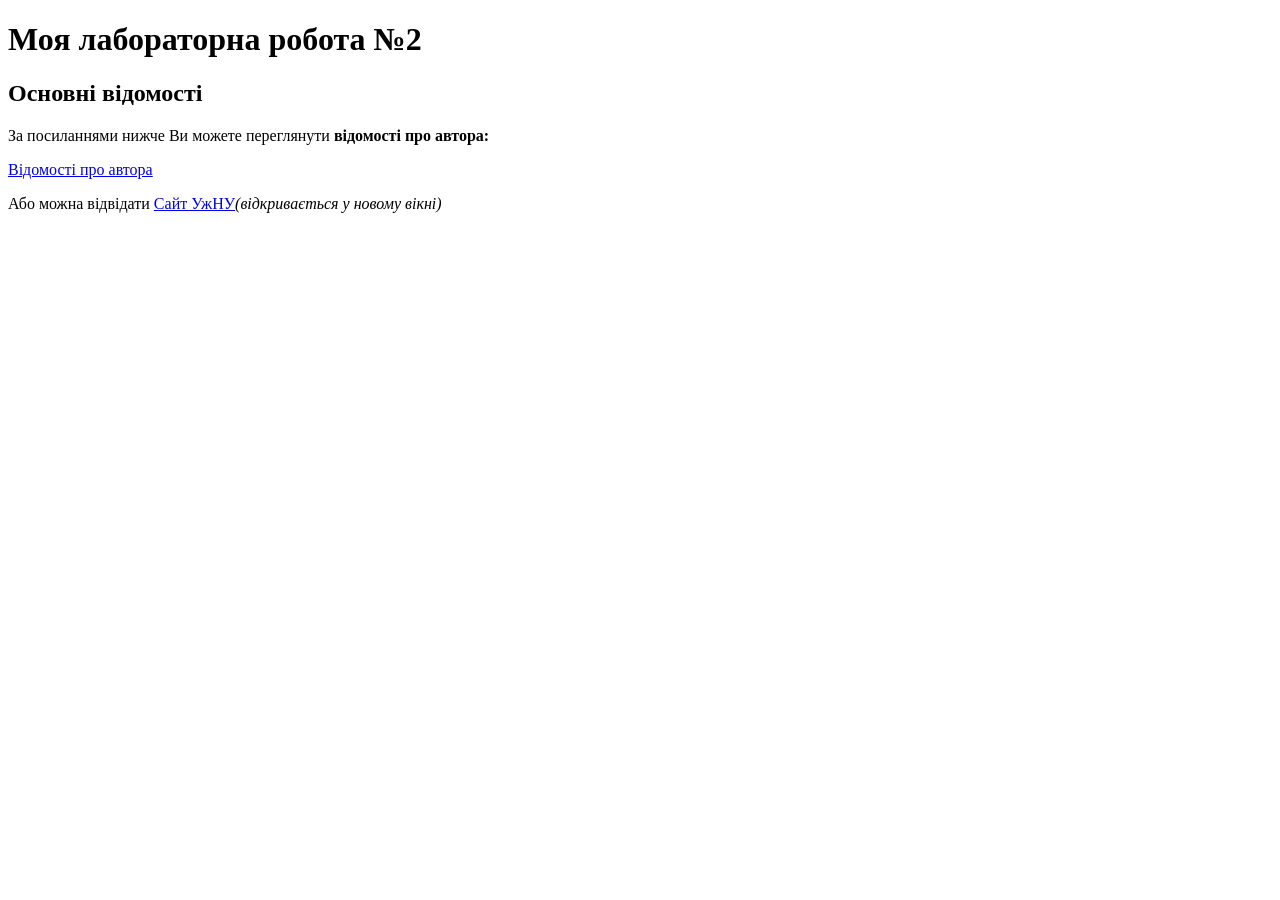
<file: Lab2_HTML/index.html>
<!DOCTYPE html>
<html lang="uk">
<head>
	<meta charset="utf-8">
	<title>Лабораторна робота</title>
	<link rel="stylesheet" href="style.css">
</head>
<body>
	<!-- Заголовок -->
	<h1>Моя лабораторна робота №2</h1>
	<h2>Основні відомості</h2>
	<p>За посиланнями нижче Ви можете переглянути <b>відомості про автора:</b></p>
	<!-- Посилання на author.html -->
	<p><a href="author.html">Відомості про автора</a></p>
	<!-- Посилання на сайт УжУ -->
	<p>Або можна відвідати <a href="https://uzhnu.edu.ua/uk" target="_blank">Сайт УжНУ</a><i>(відкривається у новому вікні)</i></p>
</body>
</html>
</file>
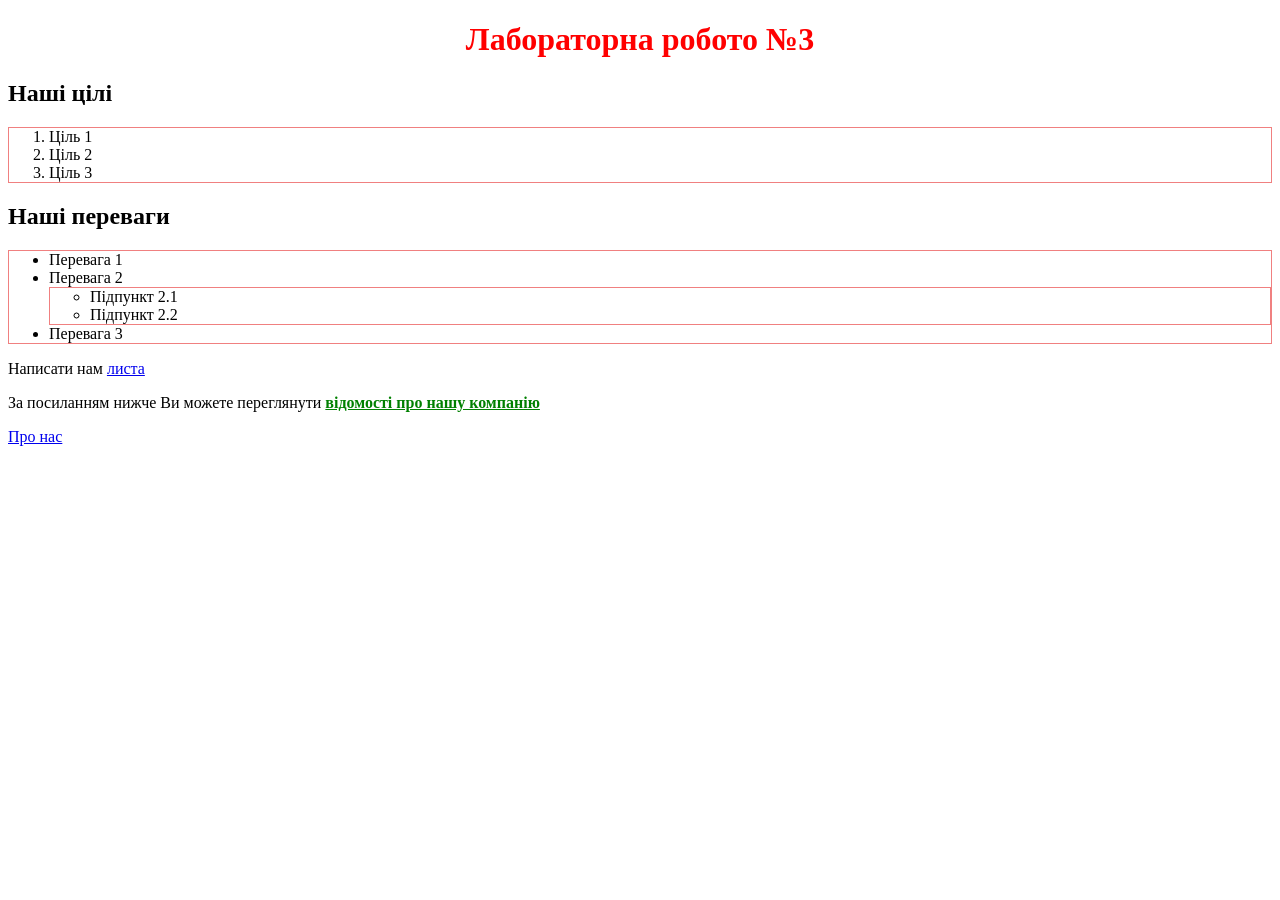
<file: Lab3_HTML/index.html>
<!DOCTYPE html>
<html lang=uk-ua>
  <head>
    <meta charset=utf-8>
    <meta name="viewport" content="width=device-width, initial-scale=1.0">
    <link rel="icon" type="image/png" sizes="16x16"  href="favicons/favicon-16x16.png">
    <meta name="msapplication-TileColor" content="#ffffff">
    <meta name="theme-color" content="#ffffff">
    <title>Лаб. №3: головна</title>
    <link rel="stylesheet" href="styles/styles.css">
    <style>
      h1 { 
        text-align: center; color: red
      }
    </style>
    <script src="scripts/app.js"></script>
    <script>
      alert('Привіт');
    </script>
  </head>
  <body>
    <h1>Лабораторна робото №3</h1>
    <h2>Наші цілі</h2>
    <ol>
      <li>Ціль 1</li>
      <li>Ціль 2</li>
      <li>Ціль 3</li>
    </ol>
    <h2>Наші переваги</h2>
    <ul>
      <li>Перевага 1</li>
      <li>Перевага 2
        <ul>
          <li>Підпункт 2.1</li>
          <li>Підпункт 2.2</li>
        </ul>
      </li>
      <li>Перевага 3</li>
    </ul>
    <p>Написати нам <a href="mailto:mykhailo.levinets@student.uzhnu.edu.ua">листа</a></p>
    <p>За посиланням нижче Ви можете переглянути <b>відомості про нашу компанію</b></p>
    <p><a href="pages/about.html">Про нас</a></p>
  </body>
</html>
</file>
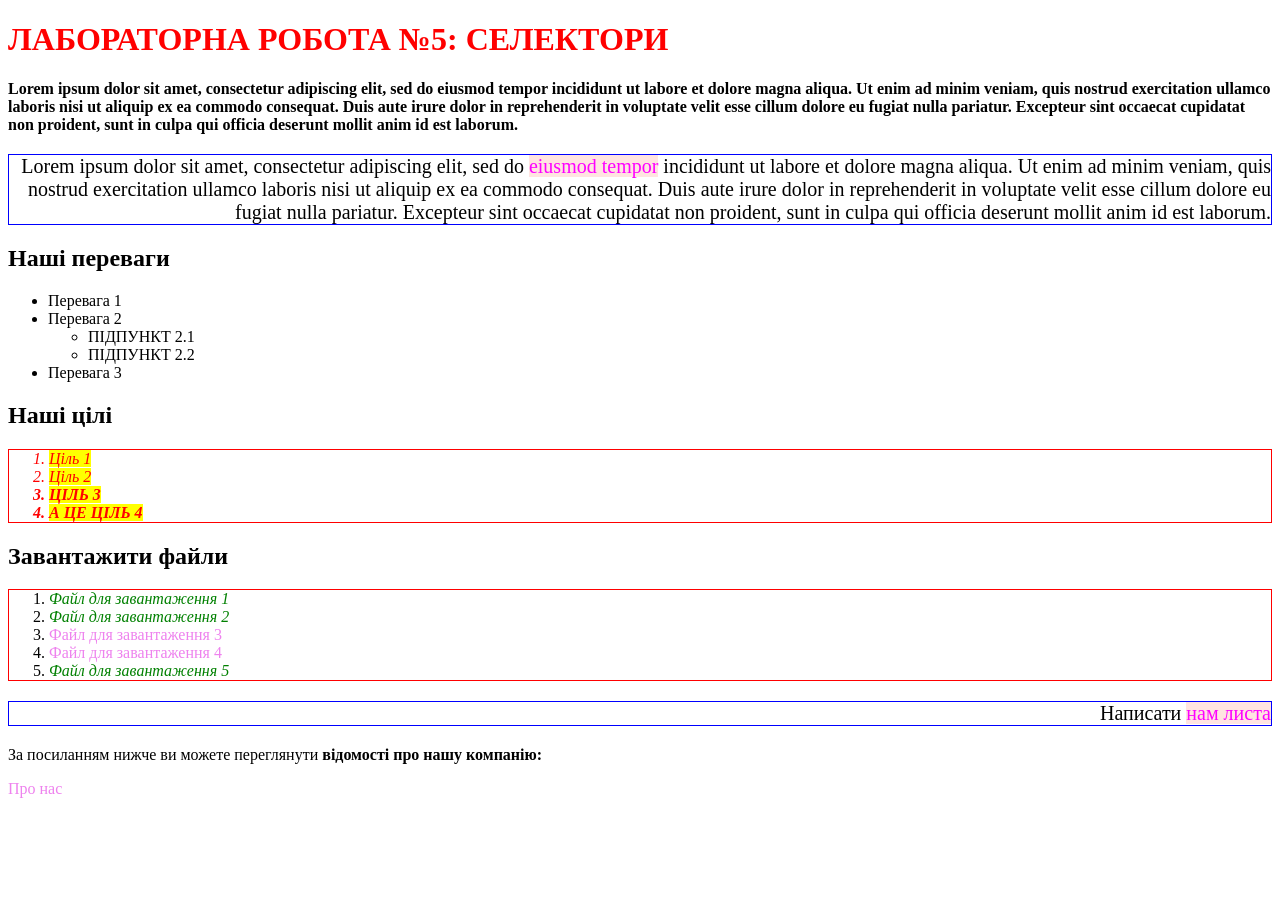
<file: Lab5_CSS/index.html>
<!DOCTYPE html>
<html lang="uk">
  <head>
    <meta charset="UTF-8">
    <link rel="stylesheet" href="./style.css">
    <meta name="viewport" content="width=device-width, initial-scale=1.0">
    <title>Pen</title>
  </head>
  <body>
    <h1 class="uppercase" id="main_header"> Лабораторна робота №5: селектори</h1>
    <p class="bold">Lorem ipsum dolor sit amet, consectetur adipiscing elit, sed do eiusmod tempor incididunt ut labore et dolore magna aliqua. Ut enim ad minim veniam, quis nostrud exercitation ullamco laboris nisi ut aliquip ex ea commodo consequat. Duis aute irure dolor in reprehenderit in voluptate velit esse cillum dolore eu fugiat nulla pariatur. Excepteur sint occaecat cupidatat non proident, sunt in culpa qui officia deserunt mollit anim id est laborum.</p>
    <p class="align_right">Lorem ipsum dolor sit amet, consectetur adipiscing elit, sed do <a href="link.html">eiusmod tempor</a> incididunt ut labore et dolore magna aliqua. Ut enim ad minim veniam, quis nostrud exercitation ullamco laboris nisi ut aliquip ex ea commodo consequat. Duis aute irure dolor in reprehenderit in voluptate velit esse cillum dolore eu fugiat nulla pariatur. Excepteur sint occaecat cupidatat non proident, sunt in culpa qui officia deserunt mollit anim id est laborum.</p>
    
    <h2>Наші переваги</h2>
    <ul>
      <li>Перевага 1</li>
      <li>Перевага 2
        <ul>
          <li>Підпункт 2.1</li>
          <li>Підпункт 2.2</li>
        </ul>
      </li>
      <li>Перевага 3</li>
    </ul>
    
    <h2>Наші цілі</h2>
    <ol class="list_of_goals">
      <li class="list__item"><span>Ціль 1</span></li>
      <li class="list__item"><span>Ціль 2</span></li>
      <li class="list__item bold"><span>Ціль 3</span></li>
      <li class="list__item bold"><span>А це ціль 4</span></li>
    </ol> 
    
    <h2>Завантажити файли</h2>
    <ol>
      <li><a href="file1.pdf">Файл для завантаження 1</a></li>
      <li><a href="file2.pdf">Файл для завантаження 2</a></li>
      <li><a href="file3.docx">Файл для завантаження 3</a></li>
      <li><a href="file4.docx">Файл для завантаження 4</a></li>
      <li><a href="file5.pdf">Файл для завантаження 5</a></li>
    </ol>
    
    <p class="align_right">Написати <a href="mailto:student@student.uzhnu.edu.ua">нам листа</a></p>
    <p>За посиланням нижче ви можете переглянути <strong>відомості про нашу компанію:</strong></p>
    <a href="about.html">Про нас</a>
  </body>
</html>
</file>
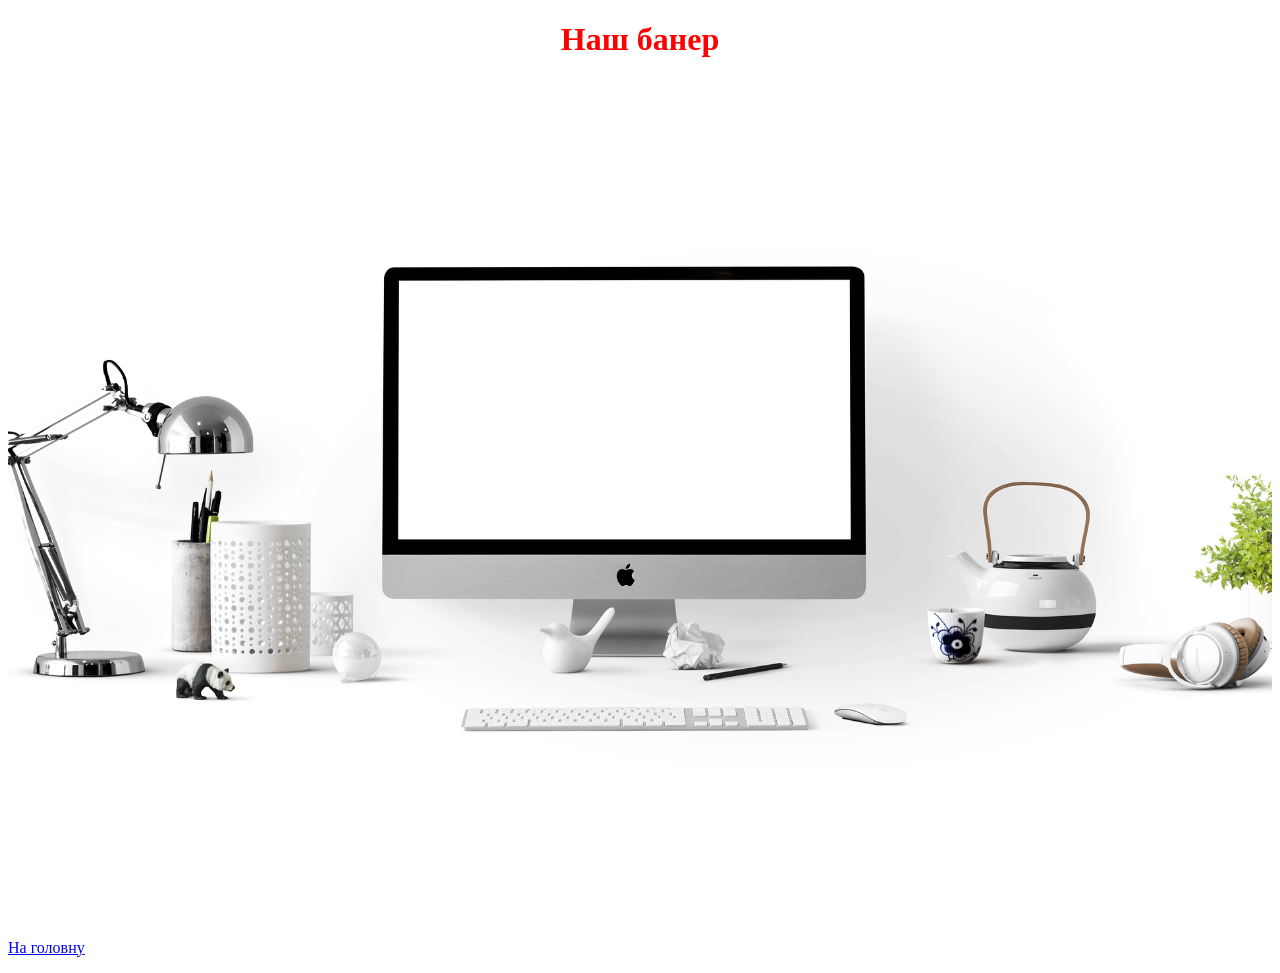
<file: Lab3_HTML/pages/about.html>
<!DOCTYPE html>
<html lang=uk-ua>
  <head>
    <meta charset=utf-8>
    <meta name="viewport" content="width=device-width, initial-scale=1.0">
    <link rel="icon" type="image/png" sizes="16x16"  href="favicons/favicon-16x16.png">
    <meta name="msapplication-TileColor" content="#ffffff">
    <meta name="theme-color" content="#ffffff">
    <title>Лаб. №3: про нас</title>
    <link rel="stylesheet" href="../styles/styles.css">
    <style>
      h1 { 
        text-align: center; color: red
      }
    </style>
  </head>
  <body>
    <h1>Наш банер</h1>
    <img src="../images/banners/apple-1920.jpg" alt="Apple banner">
    <p><a href="../index.html">На головну</a></p>
  </body>
</html>
</file>
<file: Lab2_HTML/style.css>
#main-photo {
    width: 300px;
    height: auto;
    display: block;
}
#icon {
    width: 14px;
    height: 14px;
    display: inline-flex;
    
}
li {
    color: green;
}
</file>
<file: Lab3_HTML/styles/styles.css>
i, em, span, b, strong {
    color: green;
    text-decoration: underline;
}

ol, ul {
    border: 1px solid lightcoral;
}

img {
    display: block;
    max-width: 100%;
    margin: 0 auto;
}
</file>
<file: Lab5_CSS/style.css>
/* 1. додайте клас до h1 і зробіть весь текст для класу заглавними літерами (text-transform: uppercase) */
.uppercase {
  text-transform: uppercase;
}
/* 2. придумайте назву класа для списку цілей і встановіть колір шрифту червоним у шістнадцятковому форматі */
.list_of_goals {
  color: #FF0000;
}
/* 3. пунктам списку цілей за класом дайте колір заднього фону yellow і нахилений шрифт (font-style: italic)*/
.list__item {
  background-color: yellow;
  font-style: italic;
}
/* 4. для усіх впорядкованих списків задайте рамку 1px solid red */
ol {
  border: 1px solid red;
}
/* 5. задайте id (ідентифікатор) для заголовку першого рівня і встановіть на нього колір шрифта green */
#main_header {
  color: green;
}
/* 6. для всіх посилань на PDF-документи втсановити стиль: колір зелений і font-style: italic */
a[href$=".pdf"] {
  color: green;
  font-style: italic;
}
/* 7. для всіх посилань втсановити колір шрифта violet та заберыть підкреслення (text-decoration: none).
   Питання: чому PDF-файли вже не підкреслені але все ж лишились зелені? */
a {
  color: violet;
  /* Тому що колір вже заданий селектором з більшою специфічністю (атрибутним)*/
  text-decoration: none;
}
/* 8. Встановіть всі заглавні літери (text-transform: uppercase) для усіх вкладнених списків другого рівня*/
li ul {
  text-transform: uppercase;
}
/* 9. для всіх посилань що знаходяться всередині абзаців встановити колір шрифта magenta і задній фон кольору mistyrose */
p a {
  color: magenta;
  background-color: mistyrose;
}
/* 10. створити клас bold який буде будь-який текст перетворювати на жирний і застосувати його: 1) до двох останіх   пунктів цілей 2) до першого довгого абзацу (той що під основним заголовком).
  Питання: чому у нас одночасно і bold i italic?
*/
.bold {
  /* У нас одночасно і курсив і жирний текст тому що вони цімбори (Це взагалі дві незалежні властивості)*/
  font-weight: bold;
}
/* 11. для всіх тегів li з класом bold встановити всі заглавні літери */
li.bold {
  text-transform: uppercase;
}
/* 12. другий довгий абзац і передостанній "Написати нам листа" вирійвняйте по правому краю, додайте синю рамку навколо та встановіть розмір шрифта 20px */
.align_right {
  text-align: right;
  border: 1px solid blue;
  font-size: 20px;
}
/* 13. на тег h1 встановіть колір шрифта червоний. Чому він не спрацює і що можна зробити щоб він спрацював?*/
/* h1 {
  Не спрацює тому що зелений колір заданий ідентифікатором, який має вищу специфічність
  color: red;
}*/
h1 {
  color: red !important; /* Також можна переписати коляр за індефікатором заново або додати інлайн стиль*/
}
/* 14. для всіх можливих селекторів встановіть властивість box-sizing: border-box (у DevTools перегляньте які CSS властивості у елементів активні і визначте чи успішно виконано завдання) */
* {
  box-sizing: border-box;
}
/* 15. зробіть так, щоб задній фон цілей був не на всю ширину сторінки бо це блочці елементи, а лише по довжині кожного з елементів (відповідь: огорнути текст у рядкові span-и застосувати background до них) */
.list__item {
  background-color: transparent; 
}
.list__item span{
  background-color: yellow;
}
</file>
